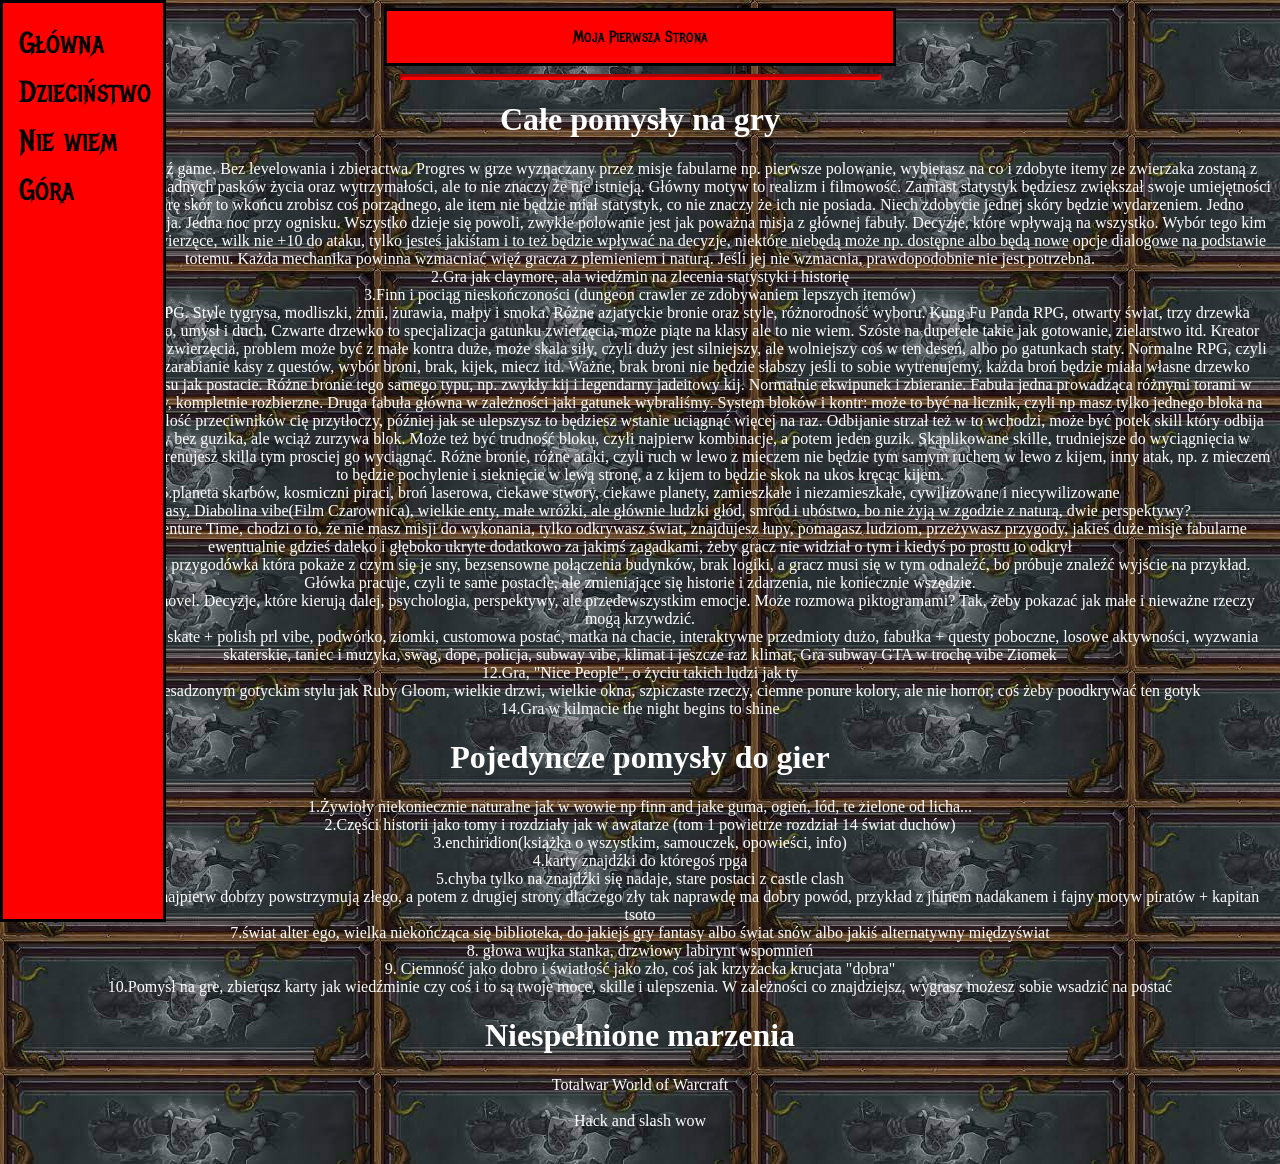
<file: index.html>
<!DOCTYPE html>
<html>
    <head>
        <meta http-equiv="Content-Type" Content="text/html; charset=UTF-8">
        <meta name="author" content="Anzulewicz Kacper">
        <title>Pomoc w programowaniu</title>
        <link rel="stylesheet" href="styles.css">
        <link rel="preconnect" href="https://fonts.googleapis.com">
        <link rel="preconnect" href="https://fonts.gstatic.com" crossorigin>
        <link href="https://fonts.googleapis.com/css2?family=Metal+Mania&display=swap" rel="stylesheet">
    </head>
<body>
    <header id="header">
        <p>Moja Pierwsza Strona</p>
    </header>
    
    <div class="sidebar">
        <a href="index.html">Główna</a>
        <a href="strona2.html">Dzieciństwo</a>
        <a href="strona3.html">Nie wiem</a>
        <a href="#powrot">Góra</a>
    </div>
    <hr id="powrot">
    <div id="glowna">
        <h1>Całe pomysły na gry</h1>
        <p>
           1.Mój Brat Niedźwiedź game. Bez levelowania i zbieractwa. Progres w grze wyznaczany przez misje fabularne np. pierwsze polowanie, wybierasz na co i zdobyte itemy ze zwierzaka zostaną z tobą do końca gry. Bez żadnych pasków życia oraz wytrzymałości, ale to nie znaczy że nie istnieją. Główny motyw to realizm i filmowość. Zamiast statystyk będziesz zwiększał swoje umiejętności np. jak rozjebiesz parę skór to wkońcu zrobisz coś porządnego, ale item nie będzie miał statystyk, co nie znaczy że ich nie posiada. Niech zdobycie jednej skóry będzie wydarzeniem. Jedno polowanie. Jedna decyzja. Jedna noc przy ognisku. Wszystko dzieje się powoli, zwykłe polowanie jest jak poważna misja z głównej fabuły. Decyzje, które wpływają na wszystko. Wybór tego kim będziesz, np. totemy zwierzęce, wilk nie +10 do ataku, tylko jesteś jakiśtam i to też będzie wpływać na decyzje, niektóre niebędą może np. dostępne albo będą nowe opcje dialogowe na podstawie totemu. Każda mechanika powinna wzmacniać więź gracza z plemieniem i naturą. Jeśli jej nie wzmacnia, prawdopodobnie nie jest potrzebna.</br>
           2.Gra jak claymore, ala wiedźmin na zlecenia statystyki i historię</br>
           3.Finn i pociąg nieskończoności (dungeon crawler ze zdobywaniem lepszych itemów)</br>
           4.Kung fu fighting RPG. Style tygrysa, modliszki, żmii, żurawia, małpy i smoka. Różne azjatyckie bronie oraz style, różnorodność wyboru. Kung Fu Panda RPG, otwarty świat, trzy drzewka zawsze jak części, ciało, umysł i duch. Czwarte drzewko to specjalizacja gatunku zwierzęcia, może piąte na klasy ale to nie wiem. Szóste na duperele takie jak gotowanie, zielarstwo itd. Kreator postaci, wybór gatunku zwierzęcia, problem może być z małe kontra duże, może skala siły, czyli duży jest silniejszy, ale wolniejszy coś w ten deseń, albo po gatunkach staty. Normalne RPG, czyli zbieranie roślinków, zarabianie kasy z questów, wybór broni, brak, kijek, miecz itd. Ważne, brak broni nie będzie słabszy jeśli to sobie wytrenujemy, każda broń będzie miała własne drzewko umiejętbości i progresu jak postacie. Różne bronie tego samego typu, np. zwykły kij i legendarny jadeitowy kij. Normalnie ekwipunek i zbieranie. Fabuła jedna prowadząca różnymi torami w zależności od wyborów, kompletnie rozbierzne. Druga fabuła główna w zależności jaki gatunek wybraliśmy. System bloków i kontr: może to być  na licznik, czyli np masz tylko jednego bloka na ileś sekund czyli duża ilość przeciwników cię przytłoczy, później jak se ulepszysz to będziesz wstanie uciągnąć więcej na raz. Odbijanie strzał też w to wchodzi, może być potek skill który odbija automatycznie strzały bez guzika, ale wciąż zurzywa blok. Może też być trudność bloku, czyli najpierw kombinacje, a potem jeden guzik. Skąplikowane skille, trudniejsze do wyciągnięcia w walce, może im więcej trenujesz skilla tym prosciej go wyciągnąć. Różne bronie, różne ataki, czyli ruch w lewo z mieczem nie będzie tym samym ruchem w lewo z kijem, inny atak, np. z mieczem to będzie pochylenie i sieknięcie w lewą stronę, a z kijem to będzie skok na ukos kręcąc kijem.</br>
           5.planeta skarbów, kosmiczni piraci, broń laserowa, ciekawe stwory, ciekawe planety, zamieszkałe i niezamieszkałe, cywilizowane i niecywilizowane</br>
           6.Dark Fantasy, Diabolina vibe(Film Czarownica), wielkie enty, małe wróżki, ale głównie ludzki głód, smród i ubóstwo, bo nie żyją w zgodzie z naturą, dwie perspektywy?</br>
           8.RPG z vibem Adventure Time, chodzi o to, że nie masz misji do wykonania, tylko odkrywasz świat, znajdujesz łupy, pomagasz ludziom, przeżywasz przygody, jakieś duże misje fabularne ewentualnie gdzieś daleko i głęboko ukryte dodatkowo za jakimś zagadkami, żeby gracz nie widział o tym i kiedyś po prostu to odkrył</br>
           9.Dream world, jakaś przygodówka która pokaże z czym się je sny, bezsensowne połączenia budynków, brak logiki, a gracz musi się w tym odnaleźć, bo próbuje znaleźć wyjście na przykład. Główka pracuje, czyli te same postacie, ale zmieniające się historie i zdarzenia, nie koniecznie wszędzie.</br>
           10.Twoje życie light novel. Decyzje, które kierują dalej, psychologia, perspektywy, ale przedewszystkim emocje. Może rozmowa piktogramami? Tak, żeby pokazać jak małe i nieważne rzeczy mogą krzywdzić.</br>
           11.Skate gta, ameryka skate + polish prl vibe, podwórko, ziomki, customowa postać, matka na chacie, interaktywne przedmioty dużo, fabułka + questy poboczne, losowe aktywności, wyzwania skaterskie, taniec i muzyka, swag, dope, policja, subway vibe, klimat i jeszcze raz klimat, Gra subway GTA w trochę vibe Ziomek</br>
           12.Gra, "Nice People", o życiu takich ludzi jak ty</br>
           13.Gra w przesadzonym gotyckim stylu jak Ruby Gloom, wielkie drzwi, wielkie okna, szpiczaste rzeczy, ciemne ponure kolory, ale nie horror, coś żeby poodkrywać ten gotyk</br>
           14.Gra w kilmacie the night begins to shine</br>

        </p>
        <h1>Pojedyncze pomysły do gier</h1>
            1.Żywioły niekoniecznie naturalne jak w wowie np finn and jake guma, ogień, lód, te zielone od licha...</br>
            2.Części historii jako tomy i rozdziały jak w awatarze (tom 1 powietrze rozdział 14 świat duchów)</br>
            3.enchiridion(książka o wszystkim, samouczek, opowieści, info)</br>
            4.karty znajdźki do któregoś rpga</br>
            5.chyba tylko na znajdźki się nadaje, stare postaci z castle clash</br>
            6.Dwie perspektywy, najpierw dobrzy powstrzymują złego, a potem z drugiej strony dlaczego zły tak naprawdę ma dobry powód, przykład z jhinem nadakanem i fajny motyw piratów + kapitan tsoto</br>
            7.świat alter ego, wielka niekończąca się biblioteka, do jakiejś gry fantasy albo świat snów albo jakiś alternatywny międzyświat</br>
            8. głowa wujka stanka, drzwiowy labirynt wspomnień<br>
            9. Ciemność jako dobro i światłość jako zło, coś jak krzyżacka krucjata "dobra"</br>
            10.Pomysł na gre, zbierqsz karty jak wiedźminie czy coś i to są twoje moce, skille i ulepszenia. W zależności co znajdziejsz, wygrasz możesz sobie wsadzić na postać

        <p>
        <h1>Niespełnione marzenia</h1>
            Totalwar World of Warcraft<br><br>
            Hack and slash wow<br><br>
        </p>
    </div>
</body>
</html>
</file>
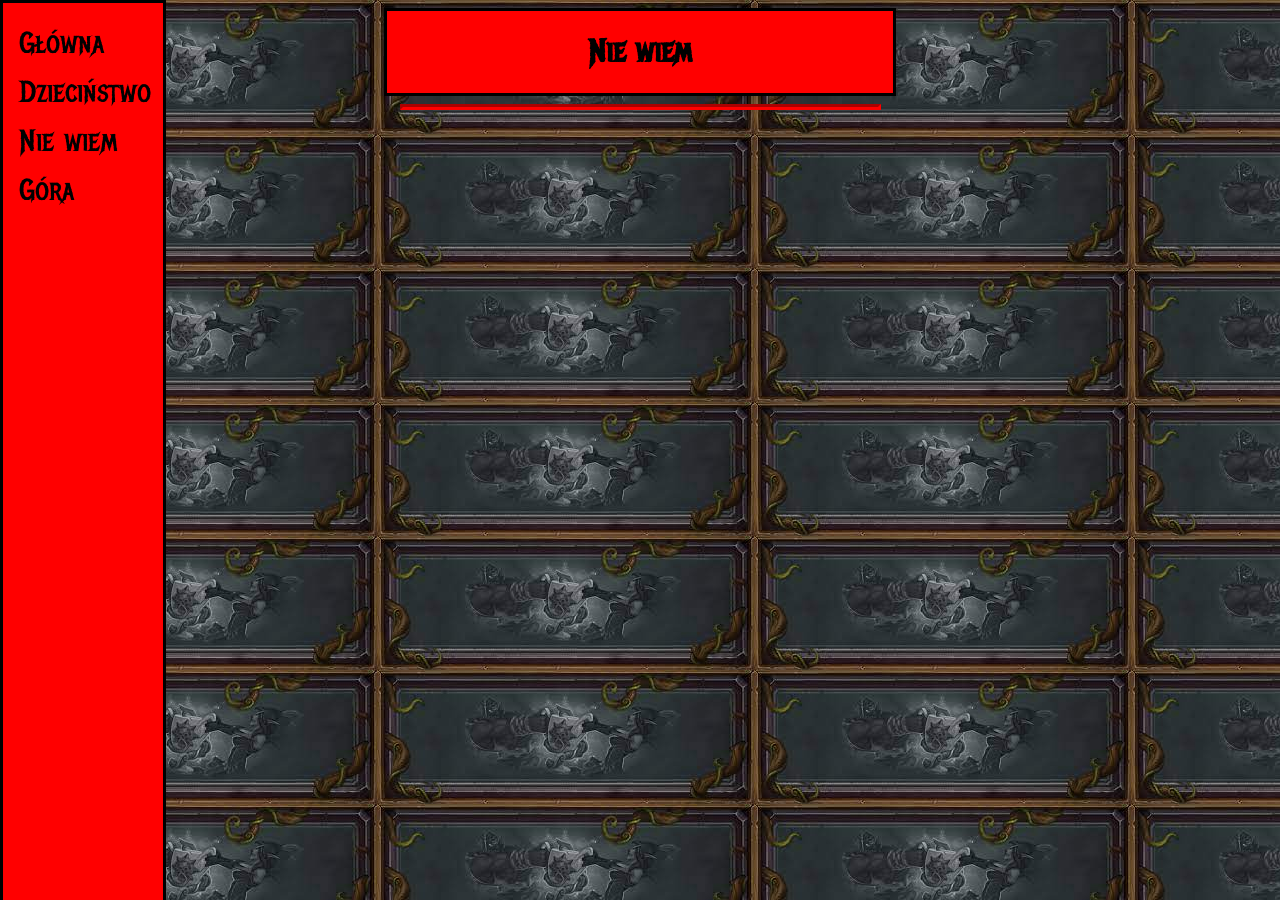
<file: strona3.html>
<!DOCTYPE html>
<html>
    <head>
        <meta http-equiv="Content-Type" Content="text/html; charset=UTF-8">
        <meta name="author" content="Anzulewicz Kacper">
        <title>Pomoc w programowaniu3</title>
        <link rel="stylesheet" href="styles.css">
        <link rel="preconnect" href="https://fonts.googleapis.com">
        <link rel="preconnect" href="https://fonts.gstatic.com" crossorigin>
        <link href="https://fonts.googleapis.com/css2?family=Metal+Mania&display=swap" rel="stylesheet">
    </head>
<body>
    <header id="header">
        <h1>Nie wiem</h1>
    </header>
    <div class="sidebar">
        <a href="index.html">Główna</a>
        <a href="strona2.html">Dzieciństwo</a>
        <a href="strona3.html">Nie wiem</a>
        <a href="#powrot">Góra</a>
    </div>
    <hr id="powrot">
</body>
</html>
</file>
<file: styles.css>
body {
    background-image:url("tlo.jpg");
}

#header {
    display: block;
    margin-left:auto;
    margin-right:auto;
    width: 40%;
    height: 75;
    border: solid black;
    background-color: red;
    font-family: 'Metal Mania', cursive;
    text-align:center;
    color:black;
   }
   
.sidebar {
    height: 100%;
    width: 160px;
    position: fixed;
    z-index: 1;
    top: 0;
    left: 0;
    background-color: red;
    overflow-x: hidden;
    padding-top: 16px;
    border: solid black;
}

.sidebar a {
  padding: 6px 8px 6px 16px;
  text-decoration: none;
  font-size: 30px;
  font-family: 'Metal Mania', cursive;
  color: black;
  display: block;
}

.sidebar a:hover {
  color: #f1f1f1;
}

/* Add media queries for small screens (when the height of the screen is less than 450px, add a smaller padding and font-size) */
@media screen and (max-height: 450px) {
  .sidebar {padding-top: 15px;}
  .sidebar a {font-size: 18px;}
}

hr{
    width:475px;
    border-color:red;
    border-width:3px;
}



/*Pierwsza strona*/
#glowna{
    text-align:center;
    color:white;
}

/*Druga strona*/
#plan{
    border:solid;
    border-color:red;
    background-color:black;
    max-width:50%;
    margin:auto;
    float:top;
    text-align:center;
    color:white;
}

#ramka{
    border:solid;
    border-color:red;
    background-color:black;
    max-width:50%;
    margin:auto;
    margin-top:30px
}

.tabelki{
    justify-items: center;
}

table, th, td{
    border: solid white 1px;
    text-align: center;
    color: white;
    background-color: darkslategrey;
}

img{
    width: 200px;
}
</file>
